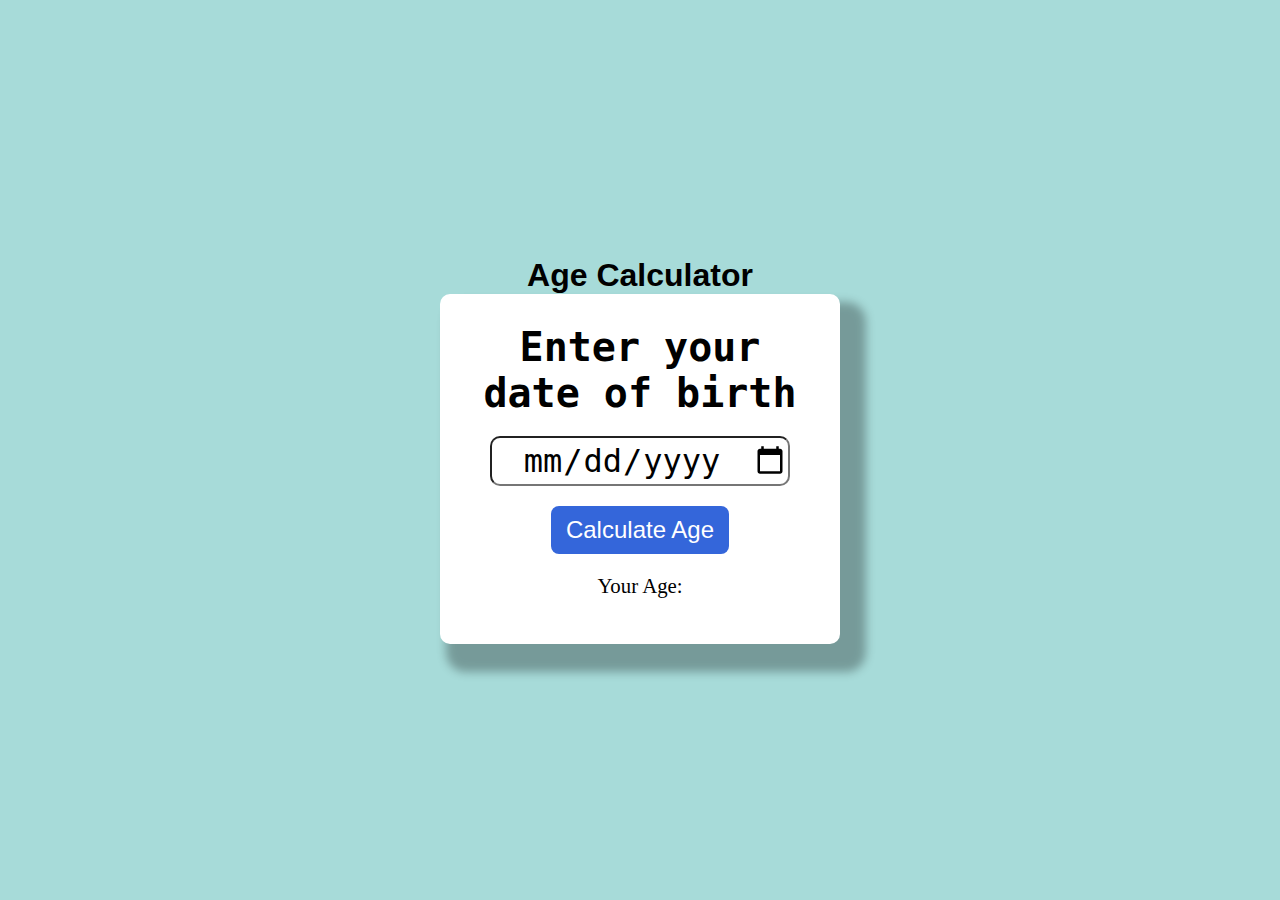
<file: Age Calculater/index.html>
<!DOCTYPE html>
<html lang="en">
<head>
    <meta charset="UTF-8">
    <meta name="viewport" content="width=device-width, initial-scale=1.0">
    <title>Age Calculator - Part 1</title>
    <link rel="stylesheet" href="style.css">
</head>
<body>
    <div class="container">
        <h1>Age Calculator</h1>
        <div class="age">
            <h2>Enter your date of birth</h2>
            <input id="birthday" type="date"> <br>
            <button id="btn">Calculate Age</button><br>
          <p>Your Age: <span id="result"></span></p>   
        </div>
    </div>

       <script src="script.js"></script>
   
</body>
</html>
</file>
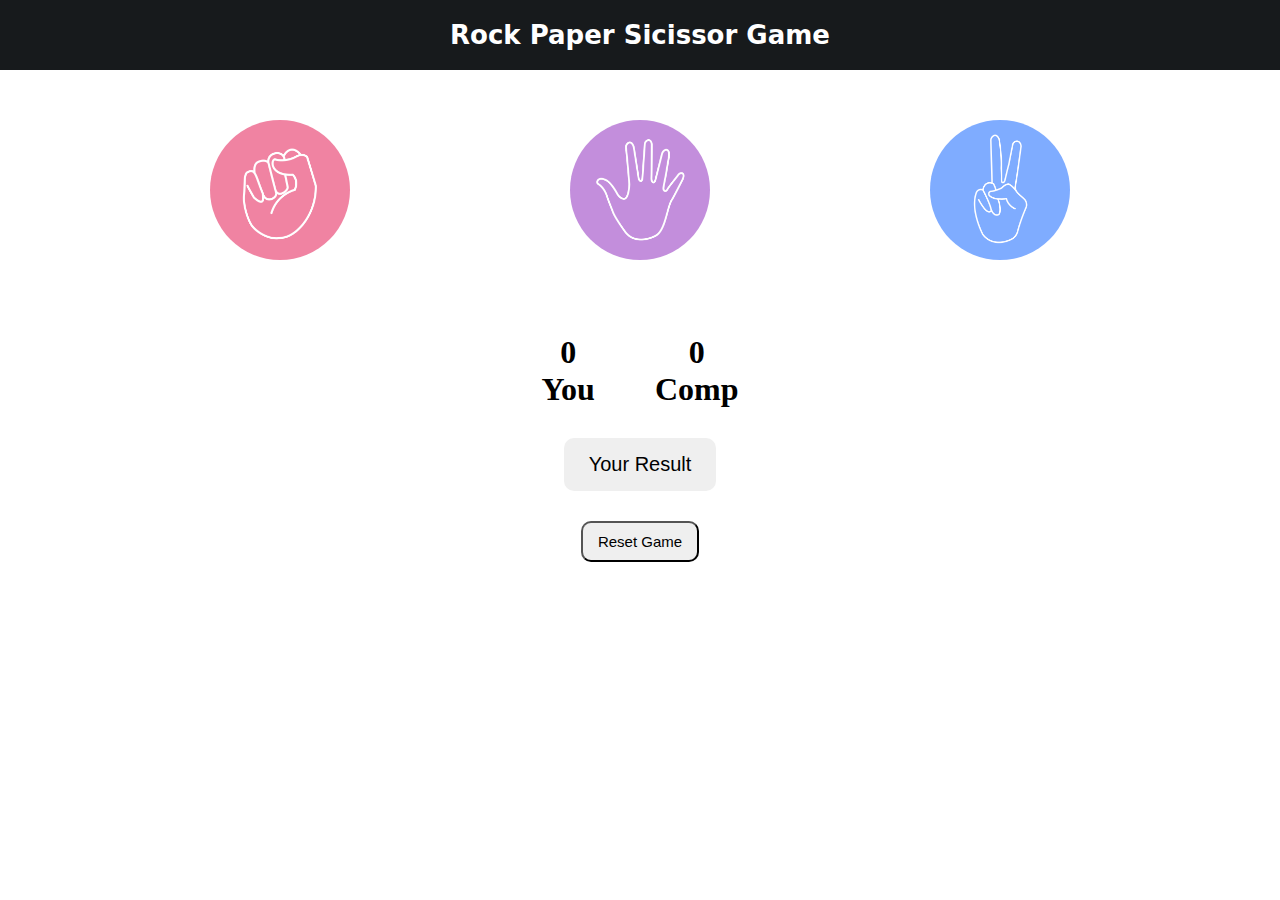
<file: Rock Paper 1/index.html>
<!DOCTYPE html>
<html lang="en">
  <head>
    <meta charset="UTF-8" />
    <meta name="viewport" content="width=device-width, initial-scale=1.0" />
    <title>Rock Paper Scisser</title>
    <link rel="stylesheet" href="style.css" />
  </head>
  <body>
    <nav>
      <h1>Rock Paper Sicissor Game</h1>
    </nav>

    <div class="choices">
      <div class="choice" id="rock">
        <img src="rock.png" alt="Rock" />
      </div>
      <div class="choice" id="paper">
        <img src="paper.png" alt="Paper" />
      </div>
      <div class="choice" id="scissors">
        <img src="scissors.png" alt="scissors" />
      </div>
    </div>

    <div class="flex_container">
        <h1><span class="user-score">0</span><br>You</h1>
        <h1><span class="com-score">0</span><br>Comp</h1>
    </div>
    <button id="msg">Your Result</button> <br>
    <button id="Reset">Reset Game</button>

  </body>
  <script src="Script.js"></script>
</html>
</file>
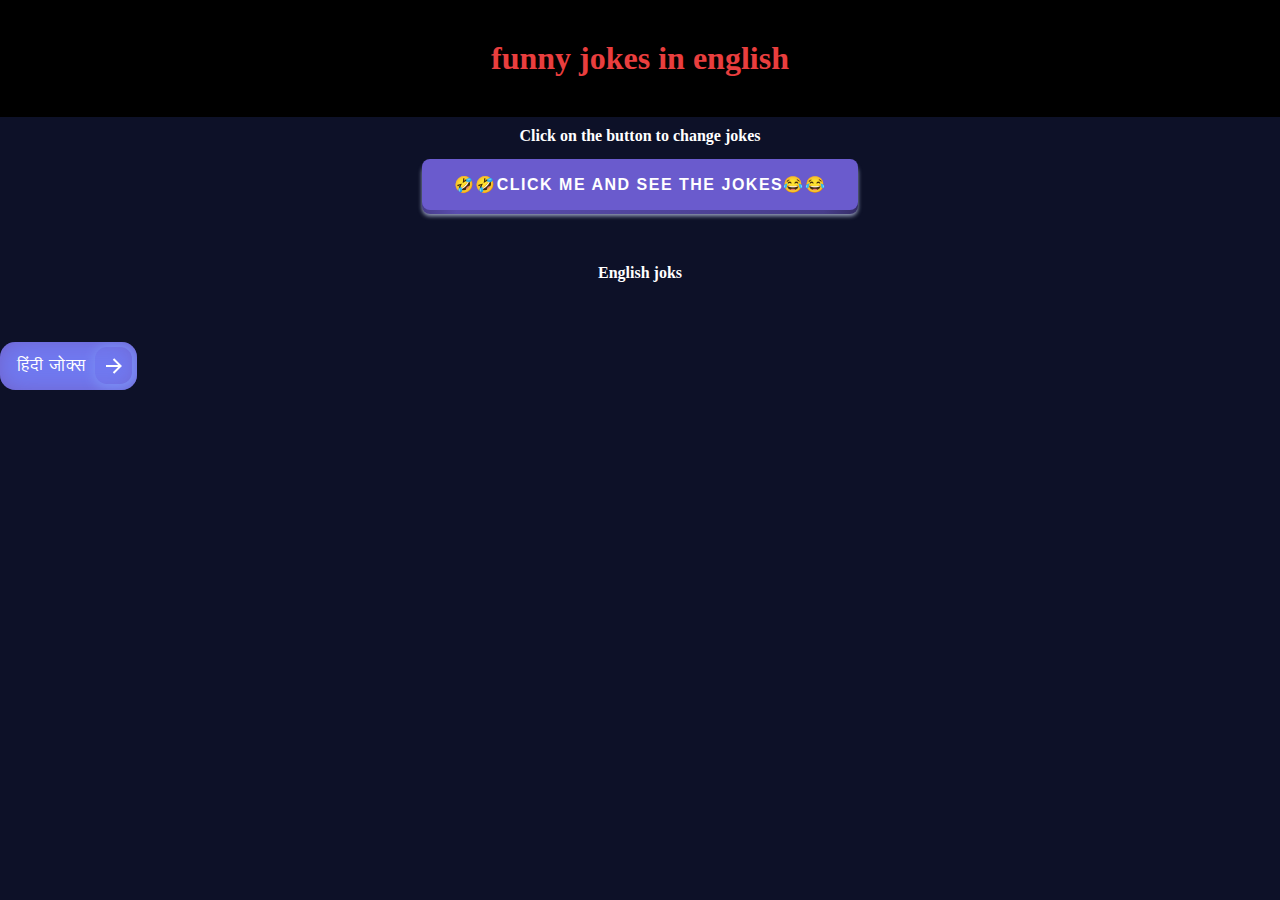
<file: Jokes App/englisgh.html>
<!DOCTYPE html>
<html lang="en">
<head>
    <meta charset="UTF-8">
    <meta name="viewport" content="width=device-width, initial-scale=1.0">
    <title>Document</title>
</head>
<body>
    <style>
        * {
            margin: 0px;
            padding: 0px;
            box-sizing: border-box;
            text-align: center;
            

        }
        body {
            background-color: #0d1128;
            color: white;


            
        }
        header {
            background-color: rgb(0, 0, 0);
            color: rgb(233, 62, 62);
            width: 100%;
            padding: 40px;

        }
h3 {
    font-size: 20rem;

}
#jocks-mod{
    padding: 50px;
}

button {
    padding: 10px 20px;
    border-radius: 10px;
}
.jock-container {
    margin: 10px;
}



/* From Uiverse.io by PriyanshuGupta28 */ 
.pushable {
  position: relative;
  background: transparent;
  padding: 0px;
  border: none;
  cursor: pointer;
  outline-offset: 4px;
  outline-color: deeppink;
  transition: filter 250ms;
  -webkit-tap-highlight-color: rgba(0, 0, 0, 0);
}

.shadow {
  position: absolute;
  top: 0;
  left: 0;
  height: 100%;
  width: 100%;
  background: hsl(226, 25%, 69%);
  border-radius: 8px;
  filter: blur(2px);
  will-change: transform;
  transform: translateY(2px);
  transition: transform 600ms cubic-bezier(0.3, 0.7, 0.4, 1);
}

.edge {
  position: absolute;
  top: 0;
  left: 0;
  height: 100%;
  width: 100%;
  border-radius: 8px;
  background: linear-gradient(
    to right,
    hsl(248, 39%, 39%) 0%,
    hsl(248, 39%, 49%) 8%,
    hsl(248, 39%, 39%) 92%,
    hsl(248, 39%, 29%) 100%
  );
}

.front {
  display: block;
  position: relative;
  border-radius: 8px;
  background: hsl(248, 53%, 58%);
  padding: 16px 32px;
  color: white;
  font-family: -apple-system, BlinkMacSystemFont, "Segoe UI", Roboto, Oxygen,
    Ubuntu, Cantarell, "Open Sans", "Helvetica Neue", sans-serif;
  font-weight: 600;
  text-transform: uppercase;
  letter-spacing: 1.5px;
  font-size: 1rem;
  transform: translateY(-4px);
  transition: transform 600ms cubic-bezier(0.3, 0.7, 0.4, 1);
}

.pushable:hover {
  filter: brightness(110%);
}

.pushable:hover .front {
  transform: translateY(-6px);
  transition: transform 250ms cubic-bezier(0.3, 0.7, 0.4, 1.5);
}

.pushable:active .front {
  transform: translateY(-2px);
  transition: transform 34ms;
}

.pushable:hover .shadow {
  transform: translateY(4px);
  transition: transform 250ms cubic-bezier(0.3, 0.7, 0.4, 1.5);
}

.pushable:active .shadow {
  transform: translateY(1px);
  transition: transform 34ms;
}

.pushable:focus:not(:focus-visible) {
  outline: none;
}
/* From Uiverse.io by d4niz */ 
.contactButton {
  background: #7079f0;
  color: white;
  font-family: inherit;
  padding: 0.45em;
  padding-left: 1em;
  font-size: 17px;
  font-weight: 500;
  border-radius: 0.9em;
  border: none;
  cursor: pointer;
  letter-spacing: 0.05em;
  display: flex;
  align-items: center;
  box-shadow: inset 0 0 1.6em -0.6em #714da6;
  overflow: hidden;
  position: relative;
  height: 2.8em;
  padding-right: 3em;
}

.iconButton {
  margin-left: 1em;
  position: absolute;
  display: flex;
  align-items: center;
  justify-content: center;
  height: 2.2em;
  width: 2.2em;
  border-radius: 0.7em;
  box-shadow: 0.1em 0.1em 0.6em 0.2em #7a8cf3;
  right: 0.3em;
  transition: all 0.3s;
}

.contactButton:hover {
  transform: translate(-0.05em, -0.05em);
  box-shadow: 0.15em 0.15em #5566c2;
}

.contactButton:active {
  transform: translate(0.05em, 0.05em);
  box-shadow: 0.05em 0.05em #5566c2;
}

a {
    text-decoration: none;
    color: white;
}
    </style>
<header>
   <h1>funny jokes in english  </h1> 
</header>
<div class="jock-container">
    <h4>Click on the button to change jokes</h4> <br>
<!-- <button onclick="change_jocks()"> </button> -->


   <button onclick="change_jocks()" class="pushable">
      <span class="shadow"></span>
      <span class="edge"></span>
      <span class="front">
       🤣🤣Click me and see the jokes😂😂
      </span>
    </button>
<h4 id="jocks-mod">English joks</h4>
</div>
<!-- /* From Uiverse.io by d4niz */  -->
<button onclick="change_hindi()" class="contactButton">
    <a href="jock.html">हिंदी जोक्स</a>
    
  <div class="iconButton">
    <svg
      height="24"
      width="24"
      viewBox="0 0 24 24"
      xmlns="http://www.w3.org/2000/svg"
    >
      <path d="M0 0h24v24H0z" fill="none"></path>
      <path
        d="M16.172 11l-5.364-5.364 1.414-1.414L20 12l-7.778 7.778-1.414-1.414L16.172 13H4v-2z"
        fill="currentColor"
      ></path>
    </svg>
  </div>
</button>

</body>
<script src="enjock.js"></script>
</html>
</file>
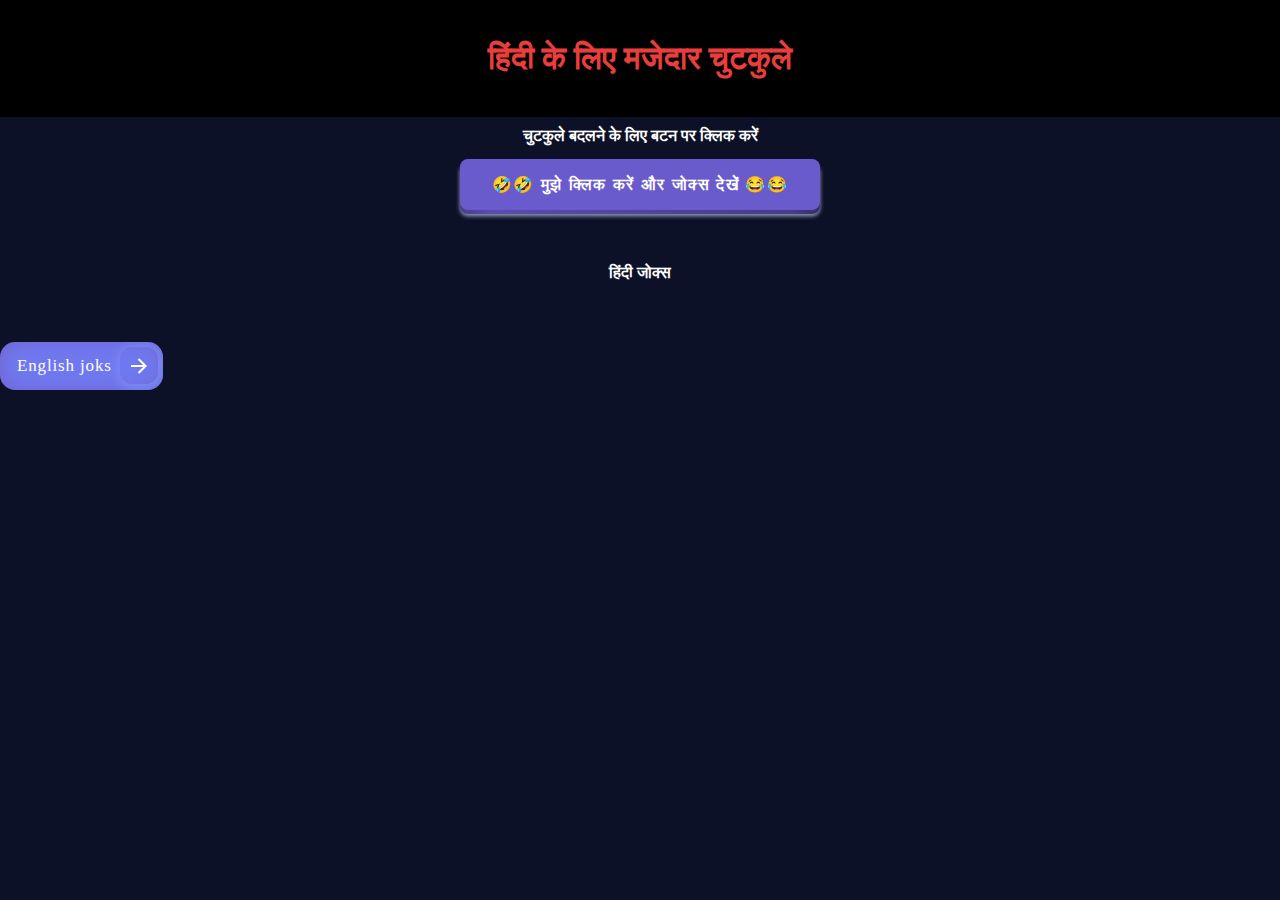
<file: Jokes App/jock.html>
<!DOCTYPE html>
<html lang="en">
<head>
    <meta charset="UTF-8">
    <meta name="viewport" content="width=device-width, initial-scale=1.0">
    <title>Document</title>
</head>
<body>
    <style>
        * {
            margin: 0px;
            padding: 0px;
            box-sizing: border-box;
            text-align: center;
            

        }
        body {
            background-color: #0d1128;
            color: white;


            
        }
        header {
            background-color: rgb(0, 0, 0);
            color: rgb(233, 62, 62);
            width: 100%;
            padding: 40px;

        }
h3 {
    font-size: 20rem;

}
#jocks-mod{
    padding: 50px;
}

button {
    padding: 10px 20px;
    border-radius: 10px;
}
.jock-container {
    margin: 10px;
}



/* From Uiverse.io by PriyanshuGupta28 */ 
.pushable {
  position: relative;
  background: transparent;
  padding: 0px;
  border: none;
  cursor: pointer;
  outline-offset: 4px;
  outline-color: deeppink;
  transition: filter 250ms;
  -webkit-tap-highlight-color: rgba(0, 0, 0, 0);
}

.shadow {
  position: absolute;
  top: 0;
  left: 0;
  height: 100%;
  width: 100%;
  background: hsl(226, 25%, 69%);
  border-radius: 8px;
  filter: blur(2px);
  will-change: transform;
  transform: translateY(2px);
  transition: transform 600ms cubic-bezier(0.3, 0.7, 0.4, 1);
}

.edge {
  position: absolute;
  top: 0;
  left: 0;
  height: 100%;
  width: 100%;
  border-radius: 8px;
  background: linear-gradient(
    to right,
    hsl(248, 39%, 39%) 0%,
    hsl(248, 39%, 49%) 8%,
    hsl(248, 39%, 39%) 92%,
    hsl(248, 39%, 29%) 100%
  );
}

.front {
  display: block;
  position: relative;
  border-radius: 8px;
  background: hsl(248, 53%, 58%);
  padding: 16px 32px;
  color: white;
  font-family: -apple-system, BlinkMacSystemFont, "Segoe UI", Roboto, Oxygen,
    Ubuntu, Cantarell, "Open Sans", "Helvetica Neue", sans-serif;
  font-weight: 600;
  text-transform: uppercase;
  letter-spacing: 1.5px;
  font-size: 1rem;
  transform: translateY(-4px);
  transition: transform 600ms cubic-bezier(0.3, 0.7, 0.4, 1);
}

.pushable:hover {
  filter: brightness(110%);
}

.pushable:hover .front {
  transform: translateY(-6px);
  transition: transform 250ms cubic-bezier(0.3, 0.7, 0.4, 1.5);
}

.pushable:active .front {
  transform: translateY(-2px);
  transition: transform 34ms;
}

.pushable:hover .shadow {
  transform: translateY(4px);
  transition: transform 250ms cubic-bezier(0.3, 0.7, 0.4, 1.5);
}

.pushable:active .shadow {
  transform: translateY(1px);
  transition: transform 34ms;
}

.pushable:focus:not(:focus-visible) {
  outline: none;
}

/* From Uiverse.io by d4niz */ 
.contactButton {
  background: #7079f0;
  color: white;
  font-family: inherit;
  padding: 0.45em;
  padding-left: 1em;
  font-size: 17px;
  font-weight: 500;
  border-radius: 0.9em;
  border: none;
  cursor: pointer;
  letter-spacing: 0.05em;
  display: flex;
  align-items: center;
  box-shadow: inset 0 0 1.6em -0.6em #714da6;
  overflow: hidden;
  position: relative;
  height: 2.8em;
  padding-right: 3em;
}

.iconButton {
  margin-left: 1em;
  position: absolute;
  display: flex;
  align-items: center;
  justify-content: center;
  height: 2.2em;
  width: 2.2em;
  border-radius: 0.7em;
  box-shadow: 0.1em 0.1em 0.6em 0.2em #7a8cf3;
  right: 0.3em;
  transition: all 0.3s;
}

.contactButton:hover {
  transform: translate(-0.05em, -0.05em);
  box-shadow: 0.15em 0.15em #5566c2;
}

.contactButton:active {
  transform: translate(0.05em, 0.05em);
  box-shadow: 0.05em 0.05em #5566c2;
}

a {
  text-decoration: none;
  color: white;
}
    </style>
<header>
   <h1>हिंदी के लिए मजेदार चुटकुले </h1> 
</header>
<div class="jock-container">
    <h4>चुटकुले बदलने के लिए बटन पर क्लिक करें</h4> <br>
<!-- <button onclick="change_jocks()"> </button> -->


   <button onclick="change_jocks()" class="pushable">
      <span class="shadow"></span>
      <span class="edge"></span>
      <span class="front">
       🤣🤣 मुझे क्लिक करें और जोक्स देखें 😂😂
      </span>
    </button>
<h4 id="jocks-mod">हिंदी जोक्स</h4>
</div>

<button onclick="change_Eng()" class="contactButton">
<a href="englisgh.html"> English joks</a>
  <div class="iconButton">
    <svg
      height="24"
      width="24"
      viewBox="0 0 24 24"
      xmlns="http://www.w3.org/2000/svg"
    >
      <path d="M0 0h24v24H0z" fill="none"></path>
      <path
        d="M16.172 11l-5.364-5.364 1.414-1.414L20 12l-7.778 7.778-1.414-1.414L16.172 13H4v-2z"
        fill="currentColor"
      ></path>
    </svg>
  </div>
</button>

</body>
<script src="jocks.js"></script>
</html>
</file>
<file: Age Calculater/style.css>
* {
  margin: 0;
  padding: 0;
  box-sizing: border-box;
}

body {
  display: flex;
  justify-content: center;
  align-items: center;
  height: 100vh;
  width: 100%;
  background-color: rgb(167, 219, 217);
  text-align: center;
}
.container h1 {
  font-family: Arial, Helvetica, sans-serif;
}

.age {
  height: 350px;
  width: 400px;
  background-color: white;
  border-radius: 10px;
  padding: 10px;
  text-align: center;

  box-shadow: 16px 18px 10px 10px rgba(0, 0, 0, 0.295);
}
.age h2 {
  font-size: 2.5rem;
  font-family: monospace;
  margin: 20px;
}
.age input {
  width: 300px;
  text-align: center;
  height: 50px;
  border-radius: 10px;
  font-size: 2rem;
  margin-bottom: 20px;
}
.age button {
  padding: 10px 15px;
  font-size: 1.5rem;
  background-color: rgb(52, 102, 218);
  border: none;
  border-radius: 8px;
  color: white;
}
#result {
  margin-top: 20px;
  font-size: 1rem;
}

.age p {
    margin-top: 20px;
    font-size: 1.3rem;
}
span {
    font-size: 1.3rem;
}
</file>
<file: Rock Paper 1/style.css>
* {
    margin: 0px;
    padding: 0px;
    box-sizing: border-box;
 }

 body {
    background: white;
    color: black;
    text-align: center;
 }

nav {
    display: flex;
    justify-content: center;
    background-color:rgb(23, 26, 28);
    padding: 20px;
}
nav h1 {
    color: white;
    font-size: 26px;
    font-family:  system-ui, -apple-system, BlinkMacSystemFont, "Segoe UI", Roboto, Oxygen, Ubuntu, Cantarell, "Open Sans", "Helvetica Neue", sans-serif;;
}

.choices {
    display: flex;
    justify-content: space-evenly;
    align-items: center;
    flex-wrap: wrap;
    gap: 10px;
}

img {
    height: 140px;
    margin-top: 50px;
    margin-bottom: 50px;
    width: 140px;
    border-radius: 50%;
    min-width: 100px;
    object-fit: cover;
    gap: 3rem;
}

img:hover {
    cursor: pointer;
    border: 5px solid black;
}

.flex_container {
    display: flex;
    flex-wrap: wrap;
    justify-content: center;
    align-items: center;
    margin-top: 20px;
    gap: 60px;
}

#msg {
    padding: 15px 25px;
    border-radius: 10px;
    font-size: 20px;
    margin: 30px;
    border: none;
}

#Reset {
    padding: 10px 15px;
    font-size: 15px;
    border-radius: 10px;
}
</file>
